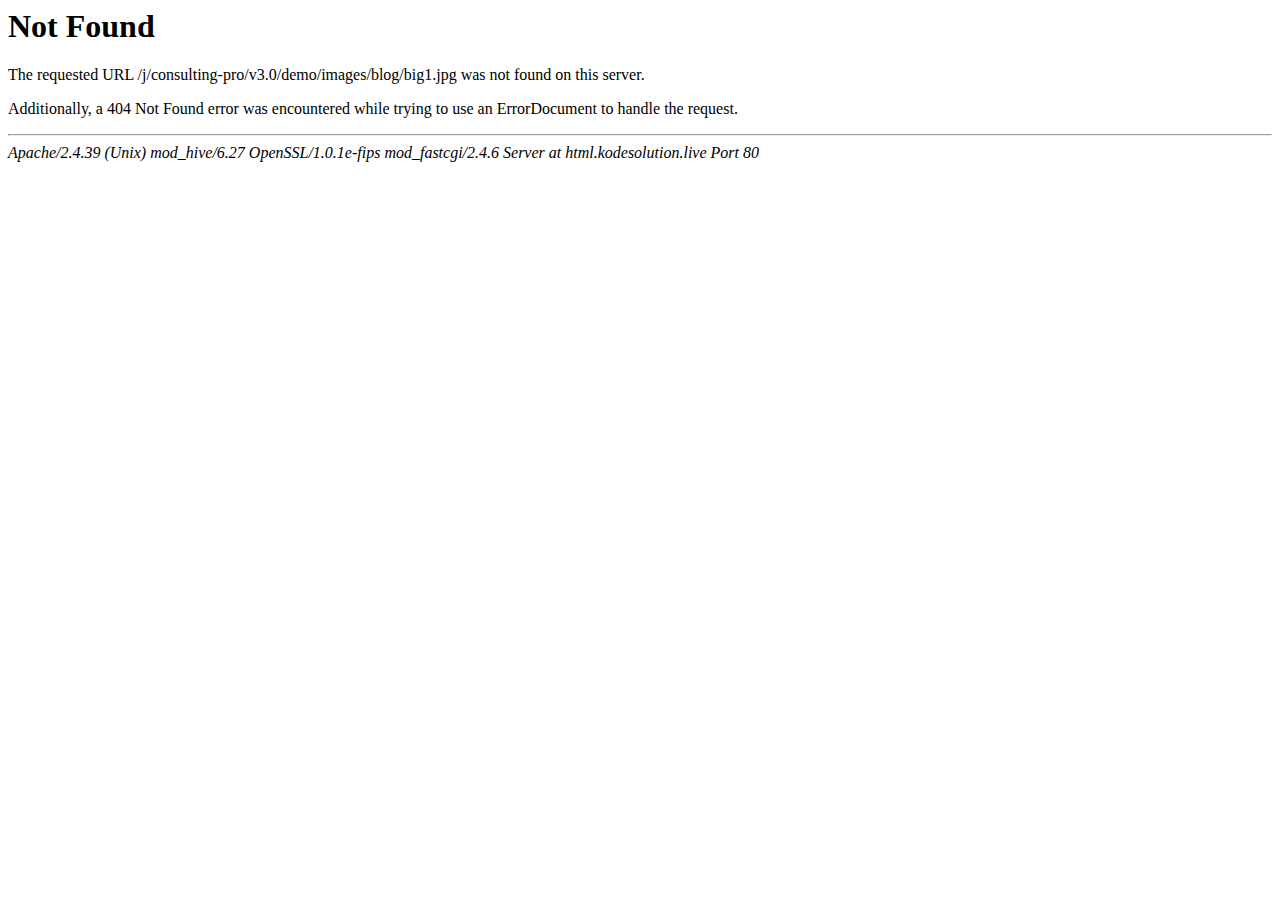
<file: images/blog/big1.html>
<!DOCTYPE HTML PUBLIC "-//IETF//DTD HTML 2.0//EN">
<html><head>
<title>404 Not Found</title>
</head><body>
<h1>Not Found</h1>
<p>The requested URL /j/consulting-pro/v3.0/demo/images/blog/big1.jpg was not found on this server.</p>
<p>Additionally, a 404 Not Found
error was encountered while trying to use an ErrorDocument to handle the request.</p>
<hr>
<address>Apache/2.4.39 (Unix) mod_hive/6.27 OpenSSL/1.0.1e-fips mod_fastcgi/2.4.6 Server at html.kodesolution.live Port 80</address>
</body></html>
</file>
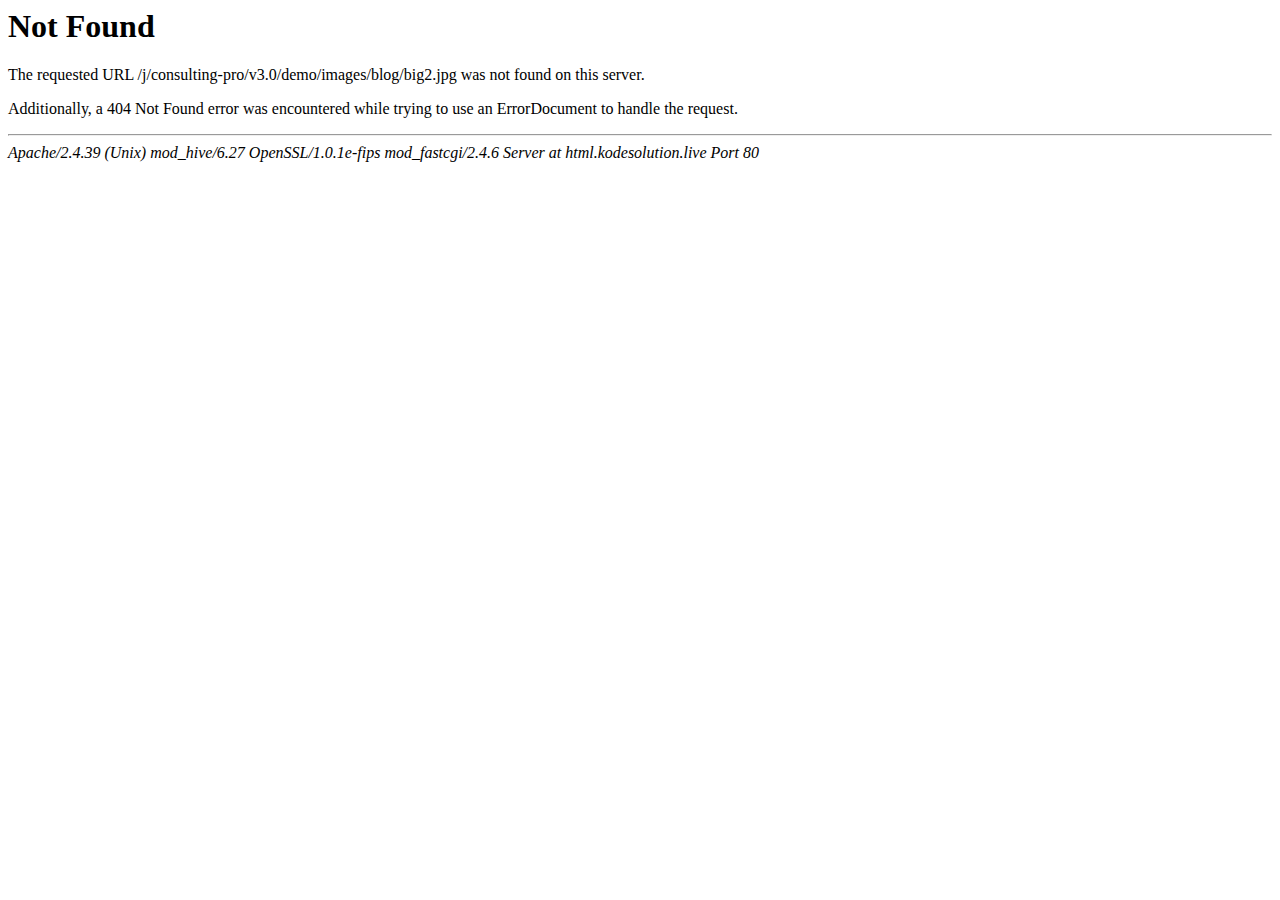
<file: images/blog/big2.html>
<!DOCTYPE HTML PUBLIC "-//IETF//DTD HTML 2.0//EN">
<html><head>
<title>404 Not Found</title>
</head><body>
<h1>Not Found</h1>
<p>The requested URL /j/consulting-pro/v3.0/demo/images/blog/big2.jpg was not found on this server.</p>
<p>Additionally, a 404 Not Found
error was encountered while trying to use an ErrorDocument to handle the request.</p>
<hr>
<address>Apache/2.4.39 (Unix) mod_hive/6.27 OpenSSL/1.0.1e-fips mod_fastcgi/2.4.6 Server at html.kodesolution.live Port 80</address>
</body></html>
</file>
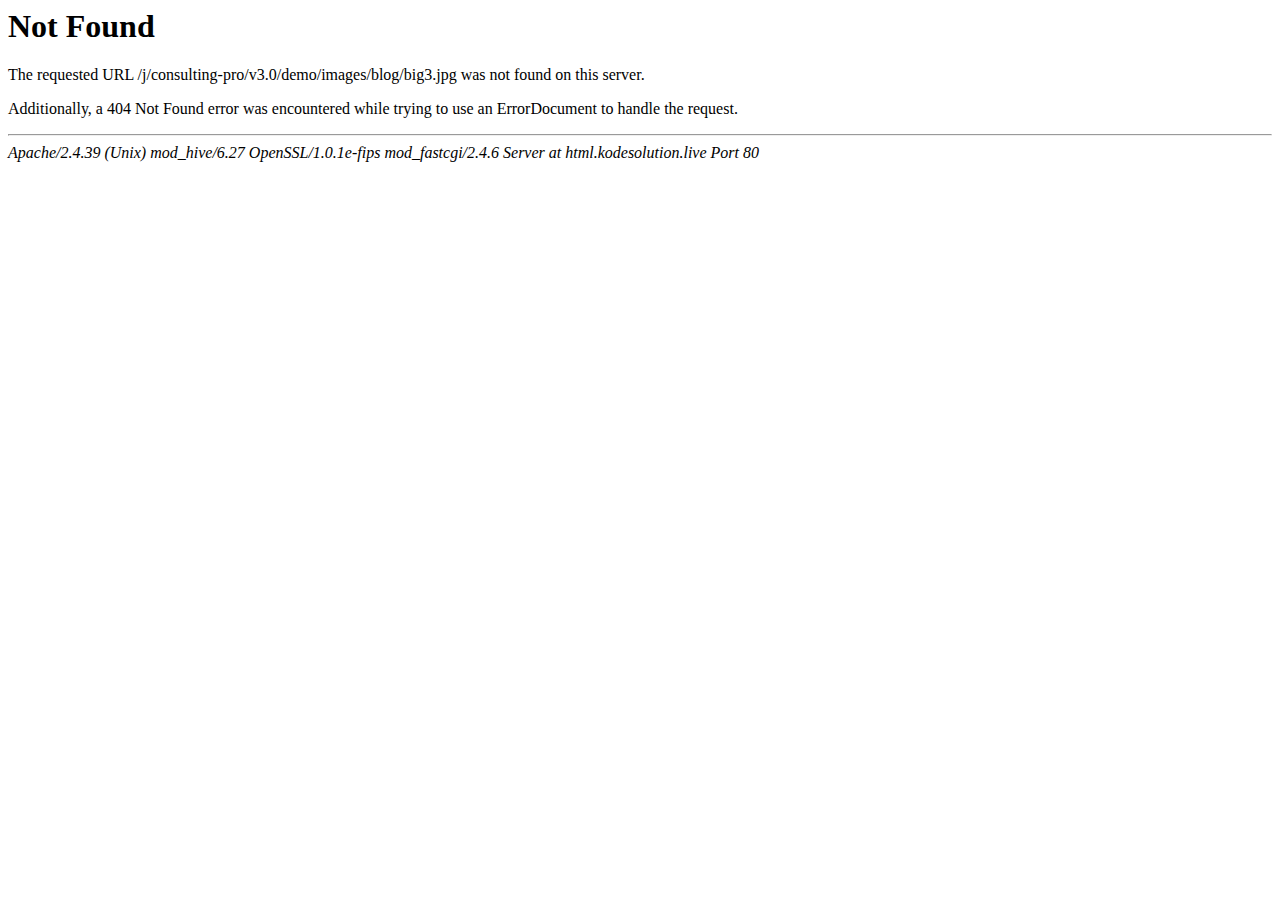
<file: images/blog/big3.html>
<!DOCTYPE HTML PUBLIC "-//IETF//DTD HTML 2.0//EN">
<html><head>
<title>404 Not Found</title>
</head><body>
<h1>Not Found</h1>
<p>The requested URL /j/consulting-pro/v3.0/demo/images/blog/big3.jpg was not found on this server.</p>
<p>Additionally, a 404 Not Found
error was encountered while trying to use an ErrorDocument to handle the request.</p>
<hr>
<address>Apache/2.4.39 (Unix) mod_hive/6.27 OpenSSL/1.0.1e-fips mod_fastcgi/2.4.6 Server at html.kodesolution.live Port 80</address>
</body></html>
</file>
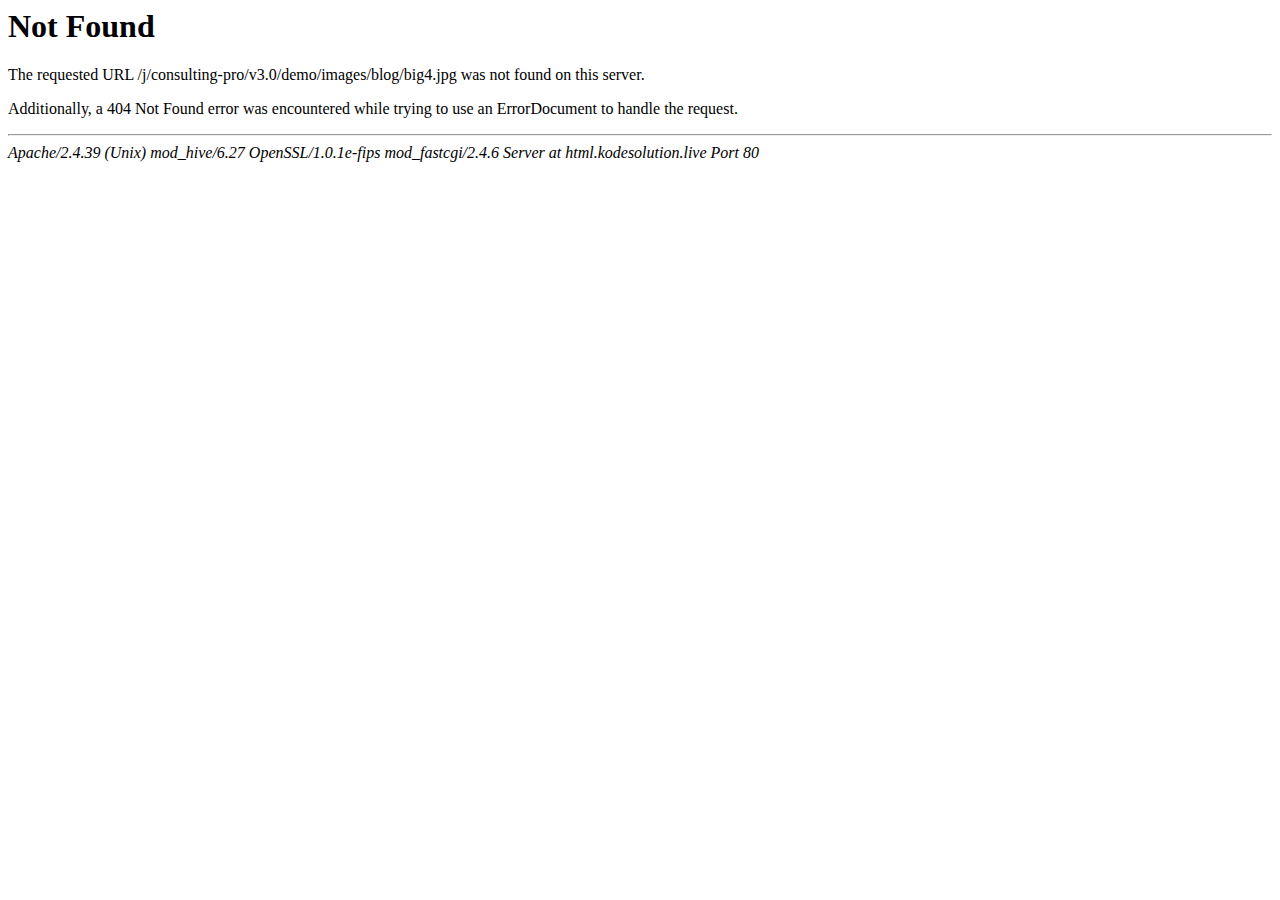
<file: images/blog/big4.html>
<!DOCTYPE HTML PUBLIC "-//IETF//DTD HTML 2.0//EN">
<html><head>
<title>404 Not Found</title>
</head><body>
<h1>Not Found</h1>
<p>The requested URL /j/consulting-pro/v3.0/demo/images/blog/big4.jpg was not found on this server.</p>
<p>Additionally, a 404 Not Found
error was encountered while trying to use an ErrorDocument to handle the request.</p>
<hr>
<address>Apache/2.4.39 (Unix) mod_hive/6.27 OpenSSL/1.0.1e-fips mod_fastcgi/2.4.6 Server at html.kodesolution.live Port 80</address>
</body></html>
</file>
